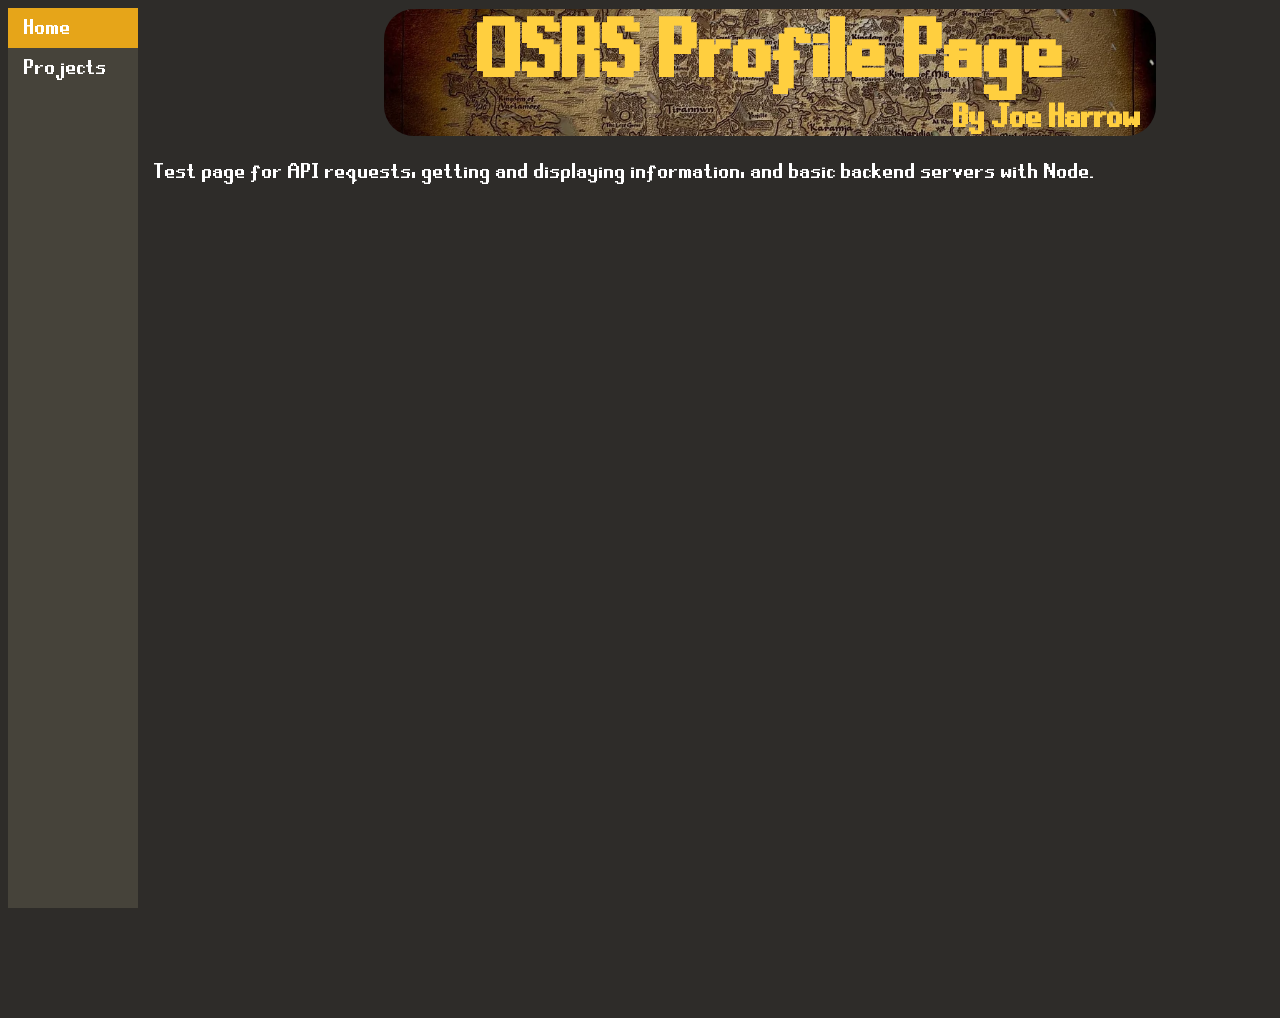
<file: public/index.HTML>
<!DOCTYPE html>
<html>
<head>
        <title>Project Site - Joe Harrow</title>
        <link href='./style.css' rel='stylesheet'>
</head>
<body>
    <ul id='navBar'>
        <li><a class="active" href="./index.HTML">Home</a></li>
        <li><a href="./projects.HTML">Projects</a></li>
    </ul>
    <div id="mainDiv" style="margin-left:130px;padding:1px 16px;height:1000px;">
        <div class = "header">
            <h1>OSRS Profile Page</h1>
            <h2 id="author">By Joe Harrow</h2>
        </div>
        
        <p>Test page for API requests, getting and displaying information, and basic backend servers with Node.
        </p>
    </div>
</body>
<script src="./main.js"></script>
</html>
</file>
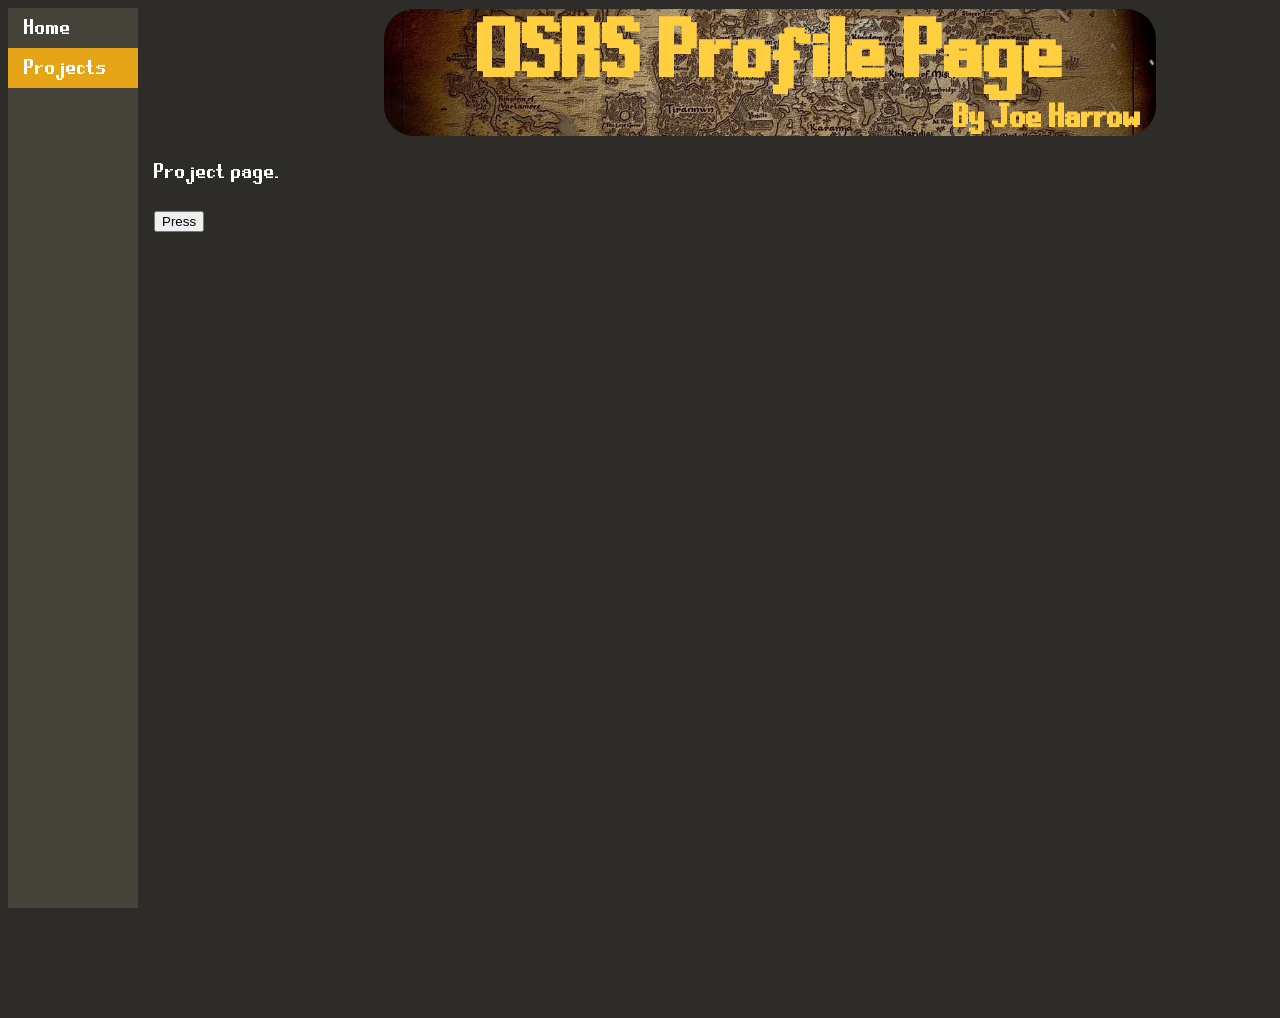
<file: public/projects.HTML>
<!DOCTYPE html>
<html>
<head>
        <title>Projects - Project Site</title>
        <link href='./style.css' rel='stylesheet'>
</head>
<body>
    <ul id='navBar'>
        <li><a href="./index.HTML">Home</a></li>
        <li><a class="active" href="./projects.HTML">Projects</a></li>
    </ul>
    <div id="mainDiv" style="margin-left:130px;padding:1px 16px;height:1000px;">
        <div class = "header">
            <h1>OSRS Profile Page</h1>
            <h2 id="author">By Joe Harrow</h2>
        </div>
        <p>Project page.</p>
        <button type="button" id="testButton">Press</button>
        <p id="InfoBox"></p>
        <p id="InfoBox2"></p>
        <p id="InfoBox3"></p>
        <p id="InfoBox4"></p>
        <div class="container">
            <table class="statsTable">
                <thead>
                    <tr>
                    <th colspan="2"><h1 >Stats</h1> </th>
                    </tr>
                    <tr>
                    <th><h2>Skill</h2> </th>
                    <th><h2>Experience</h2> </th>
                    </tr>
                </thead>
                <tbody class="statsTableBody">
                </tbody>
            </table>
        </div>
    </div>
</body>
<script src="./main.js"></script>
</html>
</file>
<file: public/style.css>
@font-face {
  font-family: "runescapeFont";
  src: url("./fonts/runescape_uf.woff"),

}

body{
  background-color: #2E2C29;
  color: white;
  font-family: runescapeFont;
  font-size: 24px;
}

.header {
    background-image: url("./images/MapBackground.webp");
    background-size: cover;
    background-position: center;
    margin-right: 100px;
    margin-left: 230px;
    border-radius: 30px;
}

h1{
    font-size: 90px;
    font-weight: bold;
    color: #FFCF3F;
    text-align: center;
    padding: 0;
    margin: 0;
}

#author{
  text-align: right;
  margin: 0;
  color: #FFCF3F;
  margin-right: 15px;
}

#navBar{
  list-style-type: none;
  margin: 0;
  padding: 0;
  width: 130px;
  background-color:#46433A;
  position: fixed;
  height: 100%;
  overflow: auto;
}

li a {
  display: block;
  color: white;
  padding: 8px 16px;
  text-decoration: none;
}

li a.active {
  background-color:#E6A519;
  color: white;
}

li a:hover:not(.active) {
  background-color: #694D23;
  color: white;
}

th {
  border: 2px solid #8c6b48;
}

table {
  text-align: center;
  margin: 20px auto;
  visibility: hidden;
}

td {
  border: 2px solid #8c6b48;
  width: 300px;
}
</file>
